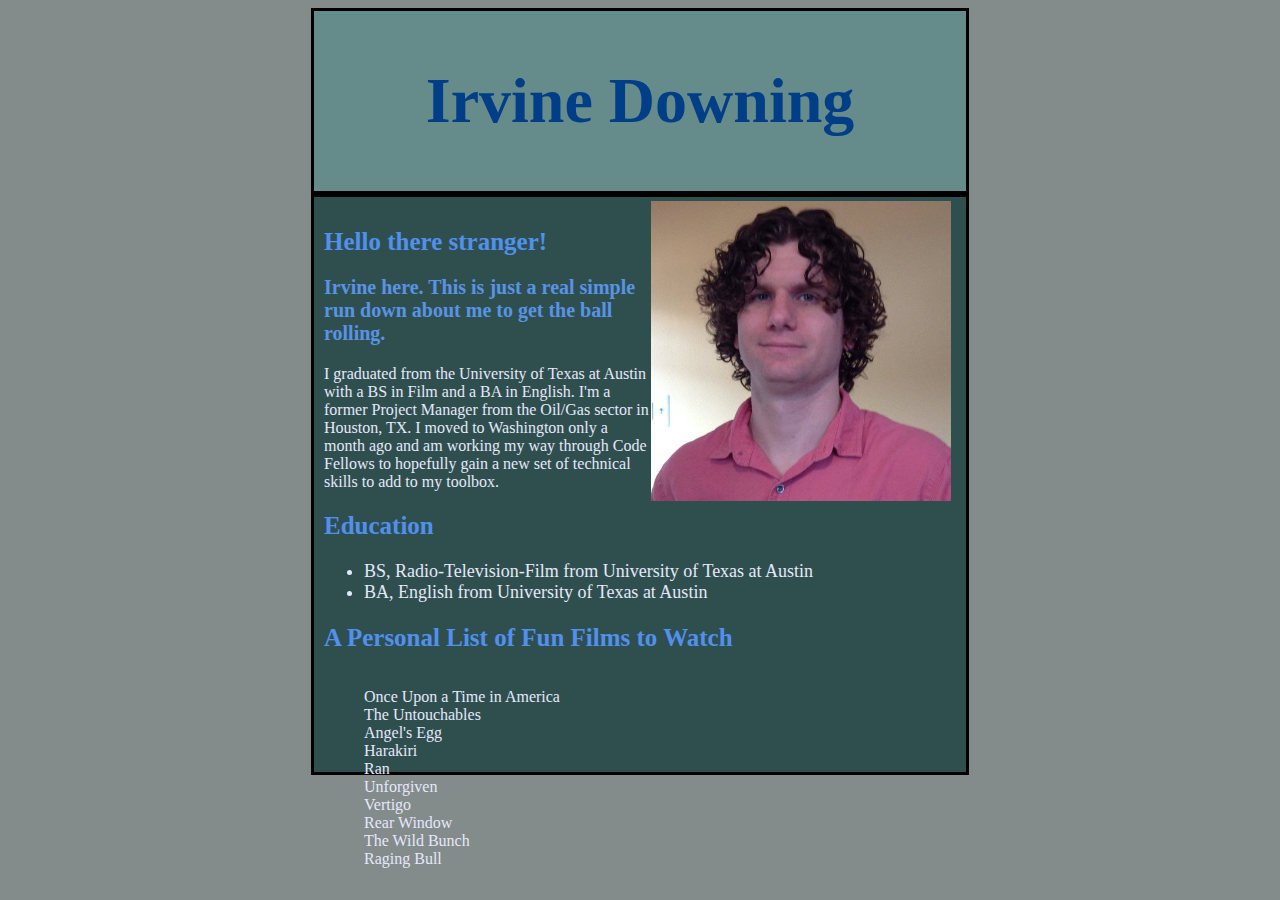
<file: index.html>
<!DOCTYPE html>
<html>

<head>
  <title>About Me</title>
  <link href="style.css" rel="stylesheet">
</head>

<body>

<header>
<h1>Irvine Downing</h1>
<img src="personal_photo.jpg" style="width:300px;height:300px;">
 </header>
<article>
  <h2>Hello there stranger!</h2>
  <h3>Irvine here. This is just a real simple run down about me to get the ball rolling. </h3>
  <p>I graduated from the University of Texas at Austin with a BS in Film and a BA in English. I'm a former Project Manager from the Oil/Gas sector in Houston, TX. I moved to Washington only a month ago and am working my way through Code Fellows to hopefully gain a new set of technical skills to add to my toolbox.
  </p>
<h2>Education</h2>
  <ul>
    <li>BS, Radio-Television-Film from University of Texas at Austin</li>
    <li>BA, English from University of Texas at Austin</li>
    </ul>

<h2>A Personal List of Fun Films to Watch</h2>
  <ol>
      <li>Once Upon a Time in America</li>
      <li>The Untouchables</li>
      <li>Angel's Egg</li>
      <li>Harakiri</li>
      <li>Ran</li>
      <li>Unforgiven</li>
      <li>Vertigo</li>
      <li>Rear Window</li>
      <li>The Wild Bunch</li>
      <li>Raging Bull</li>
    </ol>
  </article>
  <script src="app.js"></script>
</body>
</html>
</file>
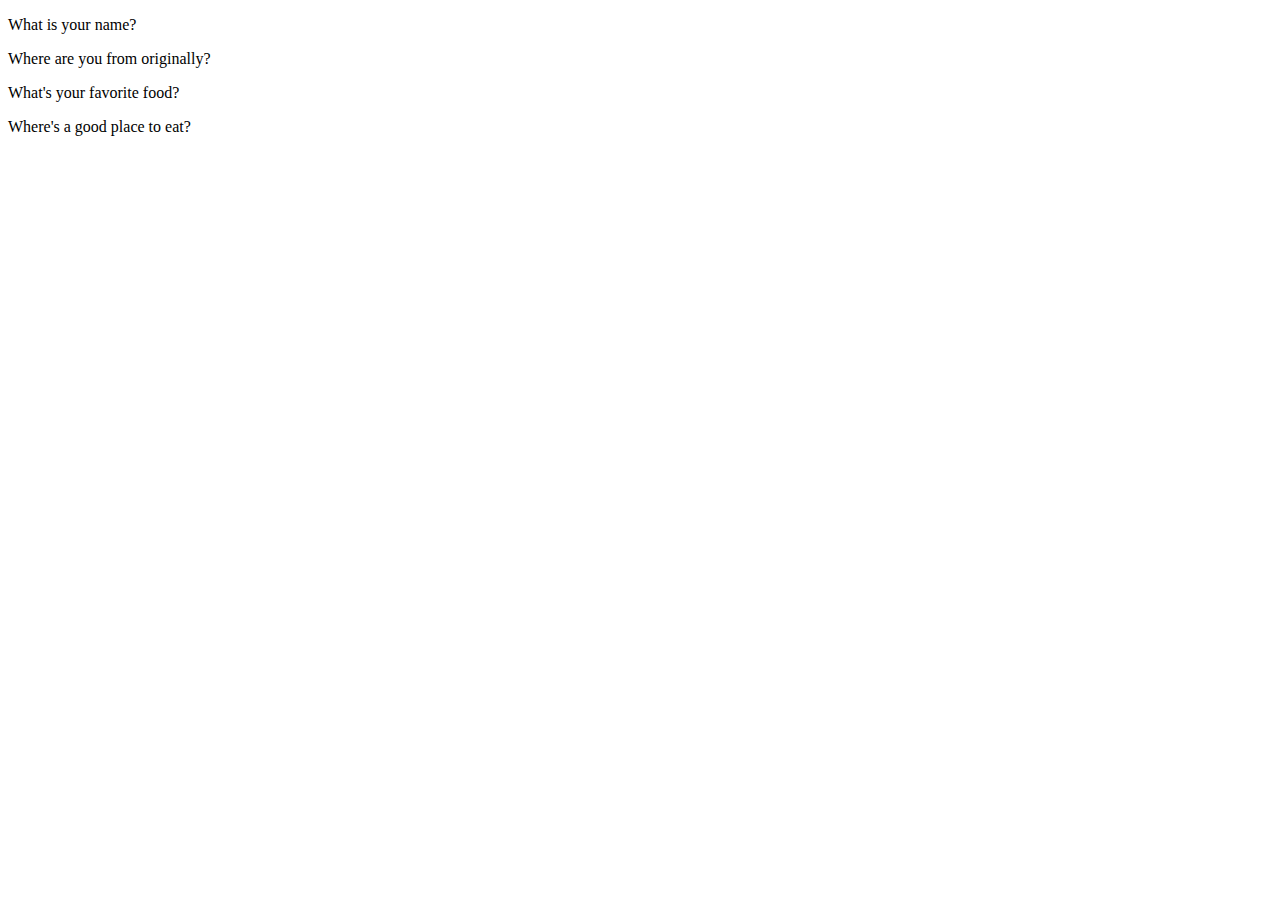
<file: class_demo_19sept.html>
<!DOCTYPE html>
<html>

<head>
  <title>Class Demo 19 Sept</title>
</head>

<body>
  <p>What is your name?</p>
  <p>Where are you from originally?</p>
  <p>What's your favorite food?</p>
  <p>Where's a good place to eat?</p>
  <script>
    var username = prompt ('What is your name?');
    alert('Welcome, ' + username + '!');
    console.log('The user\'s name is ' + username + '.');
    var hometown = prompt ('Where are you from originally, ' + username + '?' );
    alert ('Wow! You\'re from ' + hometown + '?! I\'ve never been there before, ' + username + '!');
    console.log('The user\'s hometown is ' + hometown + '.');
    var food = prompt('What do you like to eat ' + username + '?');
    alert ('I think ' + food + ' taste great too, ' + username + '.');
    console.log('The user\'s favorite food is ' + food + '.');
    var restaurant = prompt('Where\'s a good place to get ' + food + ' in ' + hometown + ', ' + username + '?');
    alert (restaurant + '? I\'ll have to go check that out. Thanks!');
    console.log('The user recommended ' + restaurant + '.');
  </script>

</body>
</html>
</file>
<file: style.css>
body{
  background: #838B8B;
}
header{
  border-style: solid;
  margin: auto;
  width: 50%;
  border: 3px solid black;
  padding: 10px;
  text-align: center;
  background-color: #668B8B;
  color: #003F87;
  font-size: 32px;
}
img {
    float: right;
    margin: 20px 5px 0px 0px;
}
h2{
  color: #5190ED;
  font-size: 25px;
}
h3 {
  color: #5993E5;
  font-size: 20px;
  text-align: left;
}
p{
  color: #E6E8FA;
  text-align: left;
}
ul{
  text-align: left;
  color:#E6E8FA;
  font-size: 18px;
}
article{
  margin: auto;
  width: 50%;
  border: 3px solid black;
  padding: 10px;
  background-color: #2F4F4F;
  height: 555px;
}
ol{
  display: inline-grid;
  column-count: 2;
  list-style-type: none;
  color:#E6E8FA;
}
</file>
